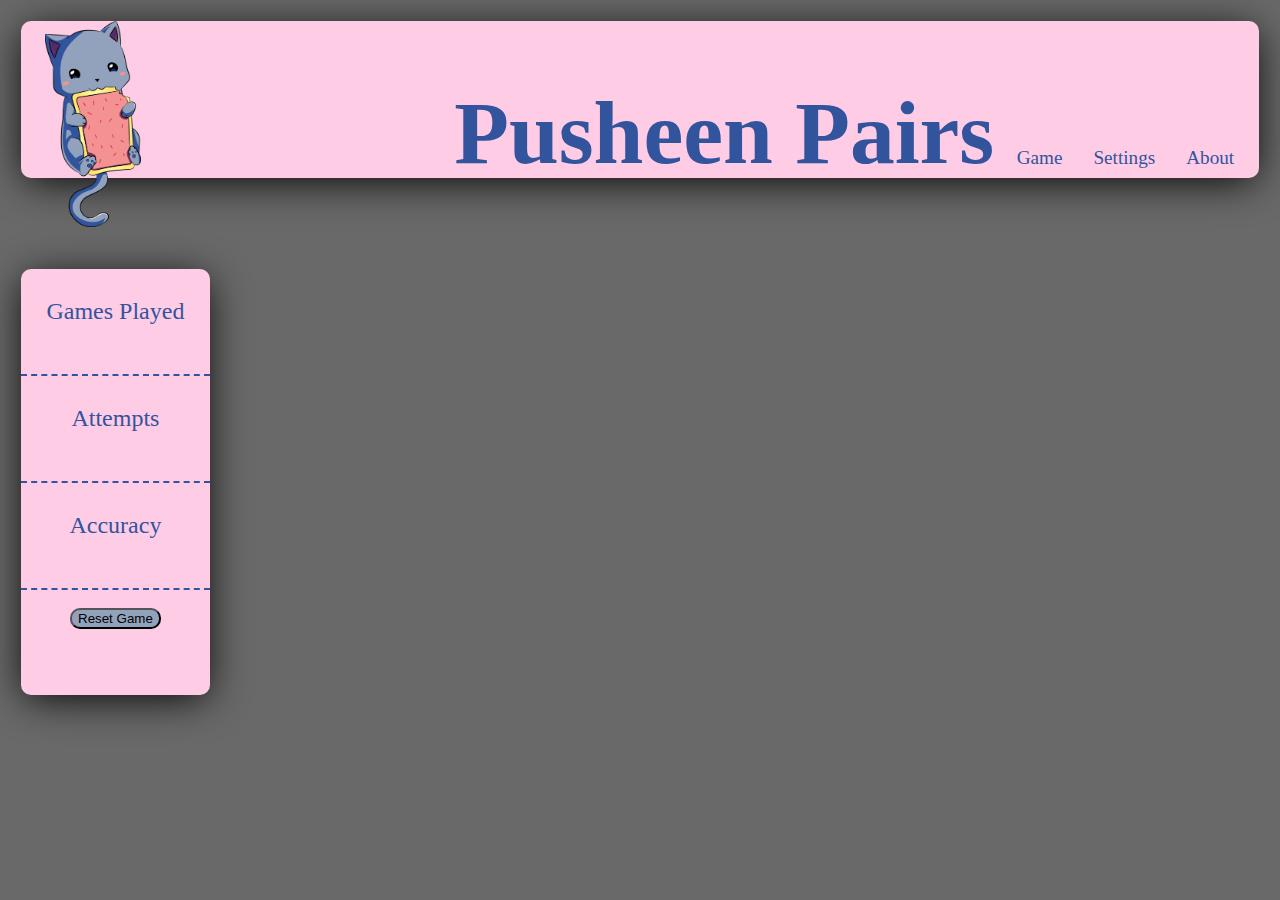
<file: index.html>
<!doctype html>
<html>
<head>
    <script src="https://ajax.googleapis.com/ajax/libs/jquery/2.1.4/jquery.min.js"></script>
    <!--<script src="http://learning-fuze.github.io/memory_match/v0.1/script.js"></script>-->
    <script src="script.js"></script>
    <link rel="stylesheet" href="https://maxcdn.bootstrapcdn.com/bootstrap/3.3.6/css/bootstrap.min.css" integrity="sha384-1q8mTJOASx8j1Au+a5WDVnPi2lkFfwwEAa8hDDdjZlpLegxhjVME1fgjWPGmkzs7" crossorigin="anonymous">
    <link rel="stylesheet" type="text/css" href="style.css">

</head>
<body>
    <div class="header_container">
        <header>
            <div class="title_container">
                <!--Game Title-->
                <h1>Pusheen Pairs</h1>
            </div>
            <div>
                <!--Game Logo-->
                <img id="cat_logo" src="images/cattart.png">
            </div>
            <nav class="links_container">
                <ul>
                    <!--Link back to the memory match game-->
                    <li><a href="index.html">Game</a></li>
                    <!--Settings Link-->
                    <li><a href="#">Settings</a></li>
                    <!--About Link..to page with description of game and what you did in it-->
                    <li><a href="about.html">About</a></li>
                </ul>
            </nav>
        </header>
    </div>

    <div class="stats-container">
        <!--Games played counter-->
        <div class="games_played">
            <p class="label">Games Played</p>
            <div class="value"><!--Value Output Here--></div>
        </div>
        <!--Attempts: number of times the user has clicked on cards-->
        <div class="attempts">
            <p class="label">Attempts</p>
            <div class="value"><!--Value Output Here--></div>
        </div>
        <!--Accuracy: how many times they got it right/ number of total clicks for the current game-->
        <div class="accuracy">
            <p class="label">Accuracy</p>
            <div class="value"><!--Value Output Here--></div>
        </div>
        <!--Button Element: to reset game-->
        <div>
            <button class="reset">Reset Game</button>
        </div>

    </div>
    <!--kept game-area class just in case i need it at the moment-->
    <div class="game-area" id="game-area">
        <!--9 matching card elements (total 18) inside-->

        <!--&lt;!&ndash;Card 1&ndash;&gt;-->
        <!--<div class="card">-->
            <!--<div class="front">-->
                <!--<img src="images/monoclePusheen.png">-->
            <!--</div>-->
            <!--<div class="back notFlipped">-->
                <!--<img src="images/cat_back.gif">-->
            <!--</div>-->
        <!--</div>-->

        <!--&lt;!&ndash;Card 2&ndash;&gt;-->
        <!--<div class="card">-->
            <!--<div class="front">-->
                <!--<img src="images/monoclePusheen.png">-->
            <!--</div>-->
            <!--<div class="back notFlipped">-->
                <!--<img src="images/cat_back.gif">-->
            <!--</div>-->
        <!--</div>-->

        <!--&lt;!&ndash;Card 3&ndash;&gt;-->
        <!--<div class="card">-->
            <!--<div class="front">-->
                <!--<img src="images/bieberPusheen.png">-->
            <!--</div>-->
            <!--<div class="back notFlipped">-->
                <!--<img src="images/cat_back.gif">-->
            <!--</div>-->
        <!--</div>-->

        <!--&lt;!&ndash;Card 4&ndash;&gt;-->
        <!--<div class="card">-->
            <!--<div class="front">-->
                <!--<img src="images/bieberPusheen.png">-->
            <!--</div>-->
            <!--<div class="back notFlipped">-->
                <!--<img src="images/cat_back.gif">-->
            <!--</div>-->
        <!--</div>-->

        <!--&lt;!&ndash;Card 5&ndash;&gt;-->
        <!--<div class="card">-->
            <!--<div class="front">-->
                <!--<img src="images/cookiePusheen.png">-->
            <!--</div>-->
            <!--<div class="back notFlipped">-->
                <!--<img src="images/cat_back.gif">-->
            <!--</div>-->
        <!--</div>-->

        <!--&lt;!&ndash;Card 6&ndash;&gt;-->
        <!--<div class="card">-->
            <!--<div class="front">-->
                <!--<img src="images/cookiePusheen.png">-->
            <!--</div>-->
            <!--<div class="back notFlipped">-->
                <!--<img src="images/cat_back.gif">-->
            <!--</div>-->
        <!--</div>-->

        <!--&lt;!&ndash;Card 7&ndash;&gt;-->
        <!--<div class="card">-->
            <!--<div class="front">-->
                <!--<img src="images/glassesPusheen.png">-->
            <!--</div>-->
            <!--<div class="back notFlipped">-->
                <!--<img src="images/cat_back.gif">-->
            <!--</div>-->
        <!--</div>-->

        <!--&lt;!&ndash;Card 8&ndash;&gt;-->
        <!--<div class="card">-->
            <!--<div class="front">-->
                <!--<img src="images/glassesPusheen.png">-->
            <!--</div>-->
            <!--<div class="back notFlipped">-->
                <!--<img src="images/cat_back.gif">-->
            <!--</div>-->
        <!--</div>-->

        <!--&lt;!&ndash;Card 9&ndash;&gt;-->
        <!--<div class="card">-->
            <!--<div class="front">-->
                <!--<img src="images/keyboardPusheen.png">-->
            <!--</div>-->
            <!--<div class="back notFlipped">-->
                <!--<img src="images/cat_back.gif">-->
            <!--</div>-->
        <!--</div>-->

        <!--&lt;!&ndash;Card 10&ndash;&gt;-->
        <!--<div class="card">-->
            <!--<div class="front">-->
                <!--<img src="images/keyboardPusheen.png">-->
            <!--</div>-->
            <!--<div class="back notFlipped">-->
                <!--<img src="images/cat_back.gif">-->
            <!--</div>-->
        <!--</div>-->

        <!--&lt;!&ndash;Card 11&ndash;&gt;-->
        <!--<div class="card">-->
            <!--<div class="front">-->
                <!--<img src="images/noodlePusheen.png">-->
            <!--</div>-->
            <!--<div class="back notFlipped">-->
                <!--<img src="images/cat_back.gif">-->
            <!--</div>-->
        <!--</div>-->

        <!--&lt;!&ndash;Card 12&ndash;&gt;-->
        <!--<div class="card">-->
            <!--<div class="front">-->
                <!--<img src="images/noodlePusheen.png">-->
            <!--</div>-->
            <!--<div class="back notFlipped">-->
                <!--<img src="images/cat_back.gif">-->
            <!--</div>-->
        <!--</div>-->

        <!--&lt;!&ndash;Card 13&ndash;&gt;-->
        <!--<div class="card">-->
            <!--<div class="front">-->
                <!--<img src="images/pizzaPusheen.png">-->
            <!--</div>-->
            <!--<div class="back notFlipped">-->
                <!--<img src="images/cat_back.gif">-->
            <!--</div>-->
        <!--</div>-->

        <!--&lt;!&ndash;Card 14&ndash;&gt;-->
        <!--<div class="card">-->
            <!--<div class="front">-->
                <!--<img src="images/pizzaPusheen.png">-->
            <!--</div>-->
            <!--<div class="back notFlipped">-->
                <!--<img src="images/cat_back.gif">-->
            <!--</div>-->
        <!--</div>-->

        <!--&lt;!&ndash;Card 15&ndash;&gt;-->
        <!--<div class="card">-->
            <!--<div class="front">-->
                <!--<img src="images/pusheen.png">-->
            <!--</div>-->
            <!--<div class="back notFlipped">-->
                <!--<img src="images/cat_back.gif">-->
            <!--</div>-->
        <!--</div>-->

        <!--&lt;!&ndash;Card 16&ndash;&gt;-->
        <!--<div class="card">-->
            <!--<div class="front">-->
                <!--<img src="images/pusheen.png">-->
            <!--</div>-->
            <!--<div class="back notFlipped">-->
                <!--<img src="images/cat_back.gif">-->
            <!--</div>-->
        <!--</div>-->

        <!--&lt;!&ndash;Card 17&ndash;&gt;-->
        <!--<div class="card">-->
            <!--<div class="front">-->
                <!--<img src="images/eatingPusheen.png">-->
            <!--</div>-->
            <!--<div class="back notFlipped">-->
                <!--<img src="images/cat_back.gif">-->
            <!--</div>-->
        <!--</div>-->

        <!--&lt;!&ndash;Card 18&ndash;&gt;-->
        <!--<div class="card">-->
            <!--<div class="front">-->
                <!--<img src="images/eatingPusheen.png">-->
            <!--</div>-->
            <!--<div class="back notFlipped">-->
                <!--<img src="images/cat_back.gif">-->
            <!--</div>-->
        <!--</div>-->
    </div>
</body>
</html>
</file>
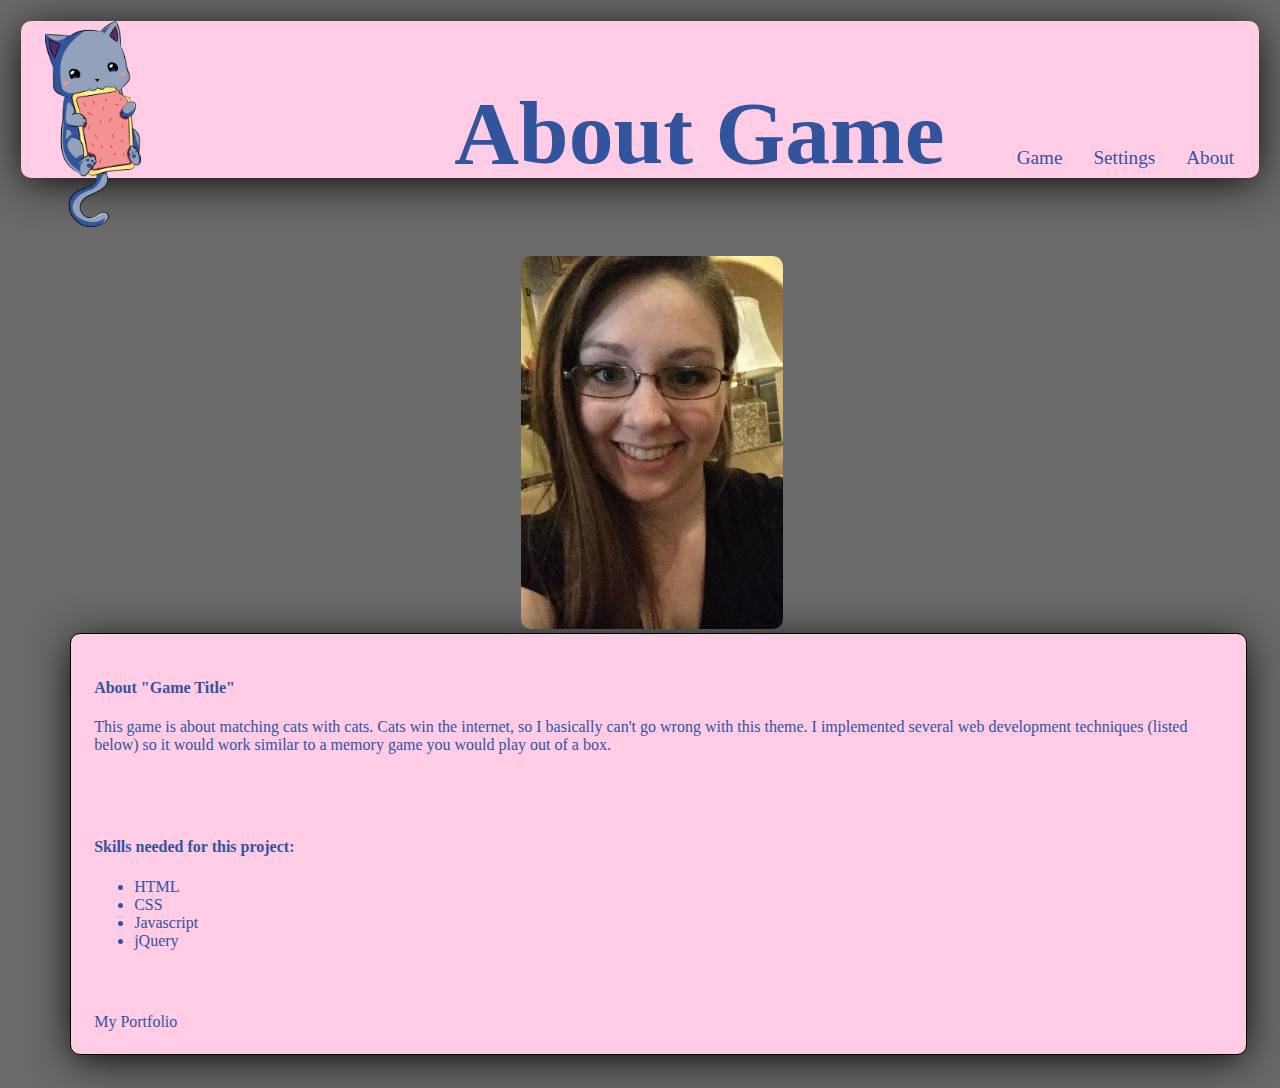
<file: about.html>
<!doctype html>
<html>
<head>
    <script src="https://ajax.googleapis.com/ajax/libs/jquery/2.1.4/jquery.min.js"></script>
    <script src="http://learning-fuze.github.io/memory_match/v0.1/script.js"></script>
    <link rel="stylesheet" href="https://maxcdn.bootstrapcdn.com/bootstrap/3.3.6/css/bootstrap.min.css" integrity="sha384-1q8mTJOASx8j1Au+a5WDVnPi2lkFfwwEAa8hDDdjZlpLegxhjVME1fgjWPGmkzs7" crossorigin="anonymous">
    <link rel="stylesheet" type="text/css" href="style.css">
</head>
<body>
<div class="header_container">
    <header>
        <div class="title_container">
            <!--Game Title-->
            <h1>About Game</h1>
        </div>
        <div>
            <!--Game Logo-->
            <img id="cat_logo" src="images/cattart.png">
        </div>
        <nav class="links_container">
            <ul>
                <!--Link back to the memory match game-->
                <li><a href="index.html">Game</a></li>
                <!--Settings Link-->
                <li><a href="#">Settings</a></li>
                <!--About Link..to page with description of game and what you did in it-->
                <li><a href="about.html">About</a></li>
            </ul>
        </nav>
    </header>
</div>

<div class="row main_container">
    <div class="left_div col-md-5">
        <img src="images/me.jpg">

    </div>
    <div class="right_div col-md-6">
        <div class="row">
            <h4>About "Game Title"</h4>
            <p>This game is about matching cats with cats.  Cats win the internet, so I basically can't go wrong with this theme.  I implemented several web development techniques (listed below) so it would work similar to a memory game you would play out of a box.  </p>
        </div>
        <div class="row">
            <h4>Skills needed for this project:</h4>
            <ul>
                <li>HTML</li>
                <li>CSS</li>
                <li>Javascript</li>
                <li>jQuery</li>
            </ul>
        </div>
        <div class="row">
            <a href="#"><span class="glyphicon glyphicon-folder-open"></span> My Portfolio</a>
        </div>
    </div>
</div>


</body>
</html>
</file>
<file: style.css>
body{
    background-color: dimgray;
    /* could change background gif so it is relevant to the theme*/
    /*background-image: url("images/cat_back.gif");
    background-repeat: repeat-y;
    background-size: cover;*/
    font-family: "Marker Felt", fantasy;
    color: #32549D;
}

/*The main header container that contains the logo, title, and links*/
.header_container{
    width: 98%;
    height: 17.5vh;
    /*border: 1px solid black;*/
    position: relative;
    display: inline-block;
    margin: 1%;
}

.header_container, .stats-container, .right_div{
    border-radius: 10px;
    background-color: #ffcce6;
    -webkit-box-shadow: 0 6px 41px -4px black;
    -moz-box-shadow: 0 6px 41px -4px black;
    box-shadow: 0 6px 41px -4px black;
}

#cat_logo{
    width: 7.7%;
    padding-left: 2%;
}

h1{
  font-size: 7vw;
}

.title_container{
    left: 35%;
    position: absolute;
}

.links_container{
    right: 0;
    top: 70%;
    position: absolute;
    width: 25%;
}

.links_container li {
    list-style-type: none;
    display: inline-block;
    padding-left: 10%;
    font-size: 1.5vw;
}

a:visited, a:link, a:hover, a:active{
    text-decoration: none;
    color: #32549D;
}



/*STATS CONTAINER*/
.stats-container{
    position: relative;
    /*border: 1px solid black;*/
    width: 15%;
    height: auto%;
    margin-top: 3%;
    margin-left: 1%;
}

.stats-container > div{
    width: 100%;
    height: 100px;
    display: inline-block;
    /*border: 1px solid gray;*/
    padding-top: 5px;
    text-align: center;
    font-size: 1.5em;
    border-bottom: 2px dashed #32549D;
}

.stats-container div:last-child{
    border-bottom: none;
}

.label{
    color: #32549D;
    font-size: inherit;
}

.value{
    color: black;
    font-size: 2em;
}

.stats-container div button{
    background-color: #92A2BC;
    border-radius: 10px;
    margin-top: 1em;
}



/*GAME AREA WHERE CARDS ARE*/
.game-area{
    padding-left: 1%;
    padding-bottom: 1%;
    /*border: 1px solid black;*/
    width: 80vw;
    height: 73vh;
    position: absolute;
    right: 2%;
    top: 20%;

}



/*THE CARDS THEMSELVES*/
.card{
    height: 35%;
    width: 15%;
    border: 1px solid black;
    border-radius: 10px;
    overflow: hidden;
    position: relative;
    display: inline-block;
    margin-right: 0.7%;
    margin-top: 0.2%;
    -webkit-box-shadow: 10px 10px 45px -16px black;
    -moz-box-shadow: 10px 10px 45px -16px black;
    box-shadow: 10px 10px 45px -16px black;
}

.front, .back{
    position: absolute;
}

.front img, .back img{
    width: 100%;
    height: auto;
}

.back img {
    width: 300%;
    transform: translate(-35%, -15%);
}




/*CSS FOR MY ABOUT PAGE*/
.main_container > div{
    display: inline-block;
}

.row{
    padding: 2%;
}

.right_div{
    margin-left: 3%;
    border: 1px solid black;
}
.left_div img{
    width: 35%;
    float: right;
    border-radius: 10px;
}




/*jQuery DOM ELEMENTS*/
.new_div {
    position: absolute;
    top: 0;
    font-size: 10vw;
    transform: translate(50%, 200%);
}
</file>
